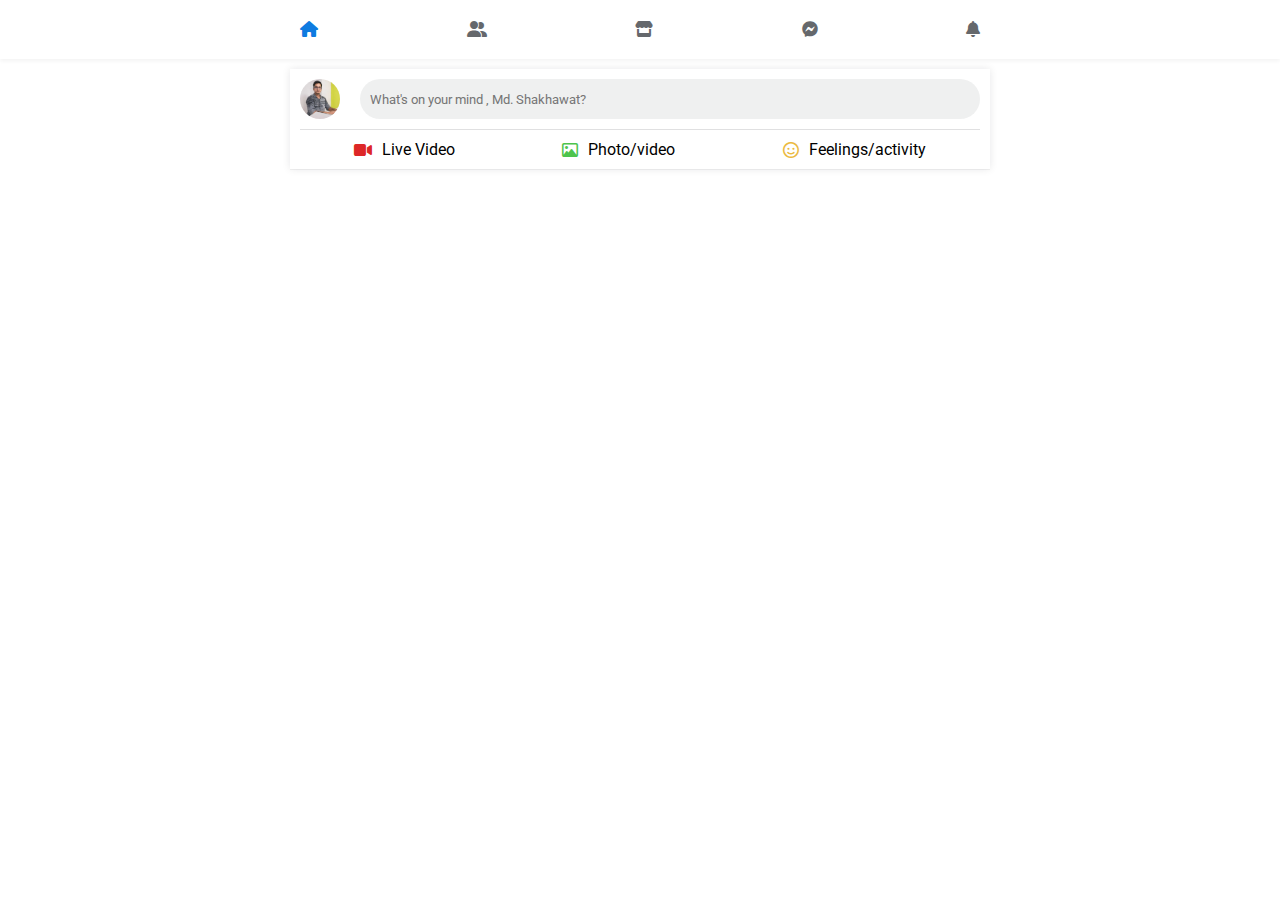
<file: index.html>
<!DOCTYPE html>
<html lang="en">
  <head>
    <meta charset="UTF-8" />
    <meta name="viewport" content="width=device-width, initial-scale=1.0" />
    <title>TO-DO-FB</title>
    <link rel="stylesheet" href="css/all.min.css" />
    <link rel="stylesheet" href="css/style.css" />
    <link rel="stylesheet" href="css/responsive.css">
  </head>
  <body>
    <!-- nav start -->
    <nav id="navigation">
      <div class="container">
        <ul class="navIcons">
          <li class="navicon active"><a href="index.html"><i class="fa-solid fa-house"></i></a></li>
          <li class="navicon"> <a href="friendrequest.html"><i class="fa-solid fa-user-group"></i></a></li>
          <li class="navicon"><a href="#"><i class="fa-solid fa-store"></i></a></li>
          <li class="navicon"><a href="#"><i class="fa-brands fa-facebook-messenger"></i></a></li>
          <li class="navicon"><a href="#"><i class="fa-solid fa-bell"></i></a></li>
        </ul>
      </div>
    </nav>
    <!-- nav end -->
    <main>
      <!-- post start -->
      <section id="post">
        <div class="container">
          <div class="postBox">
            <div class="Posttop">
              <img class="profile" src="image/profile.jpg" alt="profile" />
              <input
                class="whtaMind"
                type="text"
                placeholder="What's on your mind , Md. Shakhawat?"
                onfocus="showPoster()"
                readonly="readonly"
              />
            </div>
            <div class="PostBottom">
              <div class="item" onclick="showPoster()">
                <i class="fa-solid fa-video" style="color: rgb(221, 39, 39)"></i
                ><span>Live Video</span>
              </div>
              <div class="item" onclick="showPoster()">
                <i
                  class="fa-regular fa-image"
                  style="color: rgb(77, 196, 77)"
                ></i
                ><span>Photo/video</span>
              </div>
              <div class="item" onclick="showPoster()">
                <i
                  class="fa-regular fa-face-smile"
                  style="color: rgb(235, 186, 66)"
                ></i
                ><span>Feelings/activity</span>
              </div>
            </div>
          </div>
          <div class="poster" >
            <div class="main">
              <div class="itemOne">
                <h3>Create post</h3>
                <button class="posterHidden"><i class="fa-solid fa-xmark"></i></button>
              </div>
              <div class="posterProfile">
                <img src="image/profile.jpg" alt="profile" class="posterImg" />
                <div>
                  <h3 class="posterName">Md. Shakhawat Hossain</h3>
                  <select name="postVisit" id="postVisit">
                    <option value="#">public</option>
                    <option value="#">friends</option>
                    <option value="#">only me</option>
                    <option value="#">custom</option>
                  </select>
                </div>
              </div>
              <div class="mainPost">
                <textarea
                  name="post"
                  class="postingText"
                  id="post"
                  placeholder="What's on your mind , Md. Shakhawat?"
                  oninput="postButton()"
                ></textarea>
                <div class="imgVideo">
                  <div class="add">
                    <i class="fa-regular fa-image"></i>
                    <p>add photos/videos</p>
                  </div>
                  <input type="file" />
                  <!-- <img class="postingImg" src="#" alt="postingImg"> -->
                </div>
                <div class="addyourPost">
                  <h4>Add your post</h4>
                  <ul>
                    <li style="color: rgb(77, 196, 77)">
                      <i class="fa-regular fa-image"></i>
                    </li>
                    <li style="color: rgb(14, 123, 224)">
                      <i class="fa-solid fa-user-tag"></i>
                    </li>
                    <li style="color: rgb(235, 186, 66)">
                      <i class="fa-regular fa-face-smile"></i>
                    </li>
                    <li style="color: rgb(255, 0, 0)">
                      <i class="fa-solid fa-location-dot"></i>
                    </li>
                    <li style="color: #636060">
                      <i class="fa-solid fa-ellipsis"></i>
                    </li>
                  </ul>
                </div>
                <div class="upload">
                  <button type="button" class="uploadbtn">post</button>
                </div>
              </div>

            </div>
          </div>
        </div>
      </section>
      <!-- post end -->
      <!-- newsfeed start -->
      <section id="newsfeed">
        <div class="container">
          <div class="feedBox">

          </div>
        </div>
      </section>
      <!-- newsfeed end -->
    </main>
    <script src="js/script.js"></script>
  </body>
</html>
</file>
<file: css/style.css>
/* commom css start */
/* fonts */
@import url("https://fonts.googleapis.com/css2?family=Roboto:ital,wght@0,100;0,300;0,400;0,500;0,700;0,900;1,100;1,300;1,400;1,500;1,700;1,900&display=swap");
* {
  margin: 0;
  padding: 0;
  outline: 0;
  box-sizing: border-box;
  font-family: "Roboto", sans-serif;
}
body {
  position: relative;
}
::-webkit-scrollbar {
  display: none;
}
.container {
  max-width: 700px;
  margin: 0 auto;
}
ul {
  list-style: none;
}
a {
  text-decoration: none;
  display: inline-block;
}
img {
  width: 100%;
}
select {
  border: none;
  padding: 2px 10px;
  text-transform: capitalize;
  font-size: 11px;
}
/* commom css end */
/* nav start */
#navigation {
  padding: 10px 0;
  box-shadow: rgba(0, 0, 0, 0.05) 0px 2px 4px 0px;
}
#navigation .navIcons {
  display: flex;
  justify-content: space-between;
}
#navigation .navIcons .navicon a {
  padding:  10px;
  color: #65686c;
}
#navigation .navIcons .navicon.active a{
  color: #0e7be0;
}
/* nav end */
/* post start */
#post {
  padding: 10px 0;
}
#post .postBox {
  padding: 10px;
  box-shadow: rgba(17, 17, 26, 0.05) 0px 1px 0px,
    rgba(17, 17, 26, 0.1) 0px 0px 8px;
}
#post .postBox .Posttop {
  display: flex;
  column-gap: 20px;
  padding-bottom: 10px;
  border-bottom: 1px solid rgba(101, 104, 108, 0.205);
}
#post .postBox .Posttop .profile {
  width: 40px;
  height: 40px;
  border-radius: 50%;
  -webkit-border-radius: 50%;
  -moz-border-radius: 50%;
  -ms-border-radius: 50%;
  -o-border-radius: 50%;
}
#post .postBox .Posttop .whtaMind {
  width: 100%;
  border: none;
  background-color: rgba(101, 104, 108, 0.1);
  padding: 0 10px;
  border-radius: 20px;
  -webkit-border-radius: 20px;
  -moz-border-radius: 20px;
  -ms-border-radius: 20px;
  -o-border-radius: 20px;
}
#post .postBox .PostBottom {
  margin-top: 10px;
  display: flex;
  justify-content: space-around;
}
#post .postBox .PostBottom:hover{
  cursor: pointer;
}
#post .postBox .PostBottom .item {
  display: flex;
  align-items: center;
  column-gap: 10px;
}
#post .poster {
  position: absolute;
  top: 0;
  left: 0;
  width: 100%;
  height: 100vh;
  display: grid;
  place-items: center;
  background-color: rgba(101, 104, 108, 0.5);
  z-index: 5;
}
#post .poster .main {
    background-color: #fff;
    width: 35%;
    padding: 10px;
    box-shadow: rgba(17, 17, 26, 0.05) 0px 1px 0px,    rgba(17, 17, 26, 0.1) 0px 0px 8px;
    border-radius: 10px;
    -webkit-border-radius: 10px;
    -moz-border-radius: 10px;
    -ms-border-radius: 10px;
    -o-border-radius: 10px;
}
#post .poster .itemOne {
  position: relative;
  display: flex;
  align-items: center;
  justify-content: center;
  padding-bottom: 10px;
  border-bottom: 1px solid rgba(101, 104, 108, 0.2);
}
#post .poster .itemOne h3 {
  text-align: center;
}
#post .poster .itemOne button {
  position: absolute;
  top: 0;
  right: 0;
  width: 30px;
  height: 30px;
  display: grid;
  place-items: center;
  border-radius: 50%;
  -webkit-border-radius: 50%;
  -moz-border-radius: 50%;
  -ms-border-radius: 50%;
  -o-border-radius: 50%;
  border: none;
  font-size: 18px;
}
#post .poster .posterProfile {
  display: flex;
  margin-top: 20px;
  column-gap: 10px;
}
#post .poster .posterProfile .posterImg {
  width: 40px;
  height: 40px;
  border-radius: 50%;
  -webkit-border-radius: 50%;
  -moz-border-radius: 50%;
  -ms-border-radius: 50%;
  -o-border-radius: 50%;
}
#post .poster .posterProfile .posterName {
  font-size: 16px;
}
#post .poster .mainPost {
  padding: 10px;
  overflow: hidden;
}
#post .poster .mainPost textarea {
  width: 100%;
  max-width: 100%;
  max-height: 300px;
  border: none;
  color: #65686c;
}
#post .poster .mainPost .imgVideo {
  height: 300px;
  background-color: rgba(101, 104, 108, 0.15);
  display: grid;
  place-items: center;
  position: relative;
  border: 0.5px solid rgba(101, 104, 108, 0.1);
}
#post .poster .mainPost .imgVideo input {
  opacity: 0;
  width: 100%;
  height: 100%;
  position: absolute;
  top: 0;
  left: 0;
}
#post .poster .mainPost .imgVideo .add {
  text-align: center;
}
#post .poster .mainPost .imgVideo i {
  padding: 10px;
  background-color: rgba(101, 104, 108, 0.3);
  border-radius: 50%;
  -webkit-border-radius: 50%;
  -moz-border-radius: 50%;
  -ms-border-radius: 50%;
  -o-border-radius: 50%;
}
#post .poster .mainPost .addyourPost {
  display: flex;
  justify-content: space-between;
  align-items: center;
  margin-top: 10px;
  padding: 10px;
  border: 1px solid rgba(101, 104, 108, 0.5);
  border-radius: 10px;
  -webkit-border-radius: 10px;
  -moz-border-radius: 10px;
  -ms-border-radius: 10px;
  -o-border-radius: 10px;
}
#post .poster .mainPost .addyourPost ul {
  display: flex;
  column-gap: 15px;
}
#post .poster .mainPost .upload {
  margin-top: 10px;
}
#post .poster .mainPost .upload button {
  width: 100%;
  padding: 10px;
  border: none;
  text-transform: capitalize;
  border-radius: 10px;
  -webkit-border-radius: 10px;
  -moz-border-radius: 10px;
  -ms-border-radius: 10px;
  -o-border-radius: 10px;
  font-size: 16px;
  font-weight: 600;
}
/* post end */
/* newsfeed start */
#newsfeed {
  padding: 10px 0;
}
#newsfeed .feedBox {
  display: flex;
  flex-direction: column;
  row-gap: 10px;
}
#newsfeed .feedBox .postItem {
  padding: 10px;
  box-shadow: rgba(0, 0, 0, 0.1) 0px 4px 12px;
}
#newsfeed .feedBox .postItem .top {
  display: flex;
  column-gap: 10px;
  position: relative;
}
#newsfeed .feedBox .postItem .top .profile {
  width: 40px;
  height: 40px;
  border-radius: 50%;
  -webkit-border-radius: 50%;
  -moz-border-radius: 50%;
  -ms-border-radius: 50%;
  -o-border-radius: 50%;
}
#newsfeed .feedBox .postItem .top .postinfo .timeSecurity {
  display: flex;
  column-gap: 10px;
}
#newsfeed .feedBox .postItem .top .postinfo .timeSecurity span {
  color: #65686c;
  letter-spacing: 3px;
}
#newsfeed .feedBox .postItem .top .postInfoMore {
  position: absolute;
  top: 0;
  right: 0;
  width: 40px;
  height: 30px;
  border: none;
  background-color: transparent;
  font-size: 22px;
}
#newsfeed .feedBox .postItem .posted {
  padding: 10px 0;
}
#newsfeed .feedBox .postItem .reaction h5 {
  display: flex;
  justify-content: space-between;
  padding-bottom: 5px;
  border-bottom: 1px solid rgba(101, 104, 108, 0.2);
}
#newsfeed .feedBox .postItem .reaction .actions {
  display: flex;
  justify-content: space-between;
  padding: 10px 0;
}
#newsfeed .feedBox .postItem .reaction .actions .item {
  display: flex;
  column-gap: 5px;
  text-transform: capitalize;
  color: #65686c;
  width: 100px;
  height: 30px;
  align-items: center;
}
#newsfeed .feedBox .postItem .reaction .actions .like.liked {
    color: #0e7be0;
}
#newsfeed .feedBox .postItem .reaction .actions .like.liked span{
    content: 'Liked';
}
/* newsfeed end */
</file>
<file: css/responsive.css>
@media(max-width: 575.98px) { 
    #post .poster .main {
        width: 90%;
    }
    #post .poster .mainPost .imgVideo {
        height: 200px;
    }
 }
</file>
